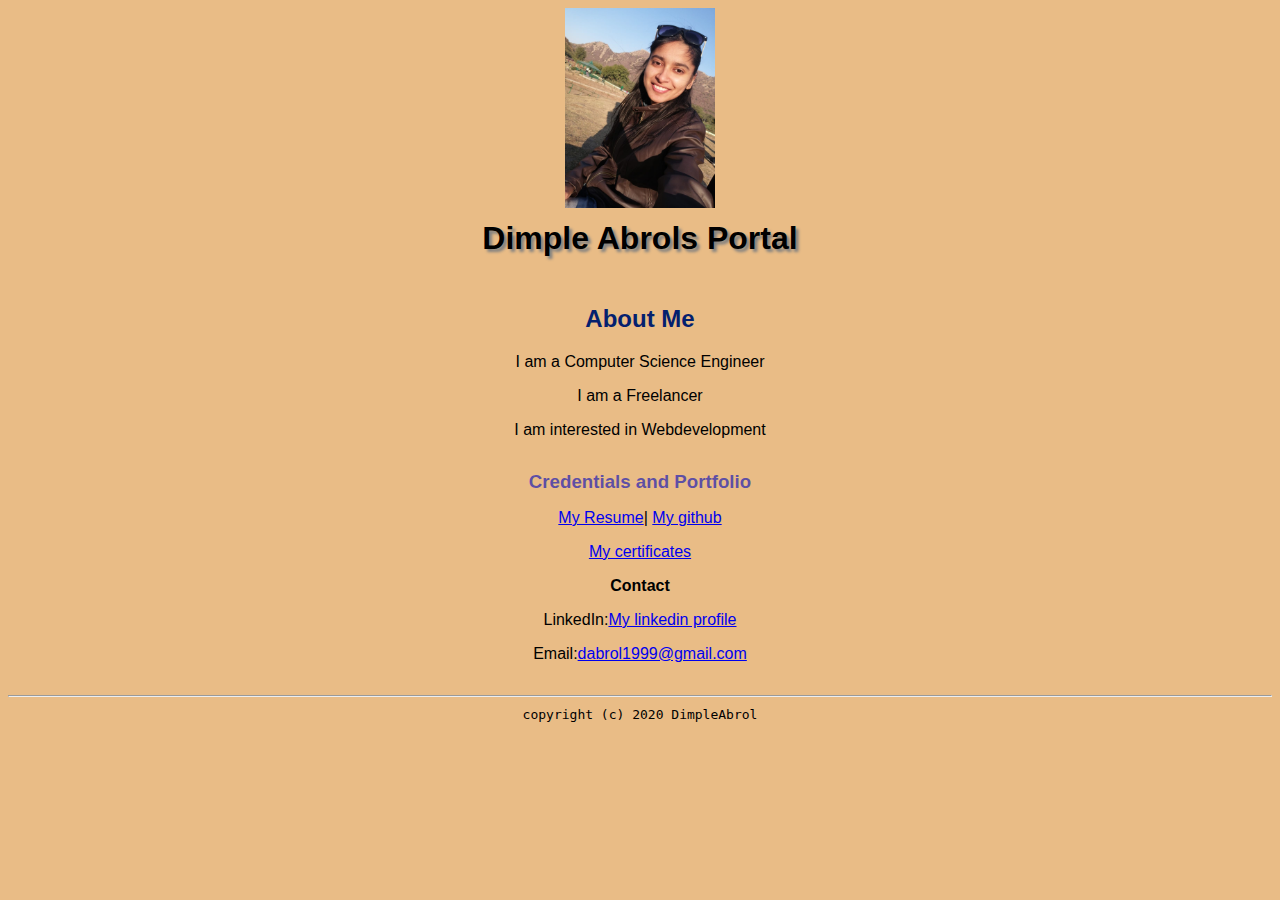
<file: index.html>
<!DOCTYPE html>
<html lang="en">
<head>
    <meta charset="UTF-8">
    <meta name="viewport" content="width=device-width, initial-scale=1.0">
    <link href="css\style.css" rel="stylesheet" type="text/css">
    <a href="resume.html"></a> 
    
    
    <title>Dimple Abrols Portal</title>
</head>
<body>
    <img src="images/image.jpg" width="150" alt="banner">
    <h1>Dimple Abrols Portal </h1>
    <h2>About Me</h2>
    <p>I am a Computer Science Engineer</p>
    <p>I am a Freelancer</p> 
    <p>I am interested in Webdevelopment</p>   
    <h3>Credentials and Portfolio</h3>
    <p><a href="resume.html">My Resume</a>| <a href="https://github.com/DimpleAbrol">My github</a></p>
    <a href="certificate.html">My certificates</a>
    <h4>Contact</h4>
    <p>LinkedIn:<a href="https://www.linkedin.com/in/dimple-abrol-615545173">My linkedin profile</a></p>
    <p>Email:<a href="mailto:dabrol1999@gmail.com">dabrol1999@gmail.com</a></p>
</body>
<footer>
    <hr>
         <code>copyright (c) 2020 DimpleAbrol</code>
 </footer>
    
</footer>
</html>
</file>
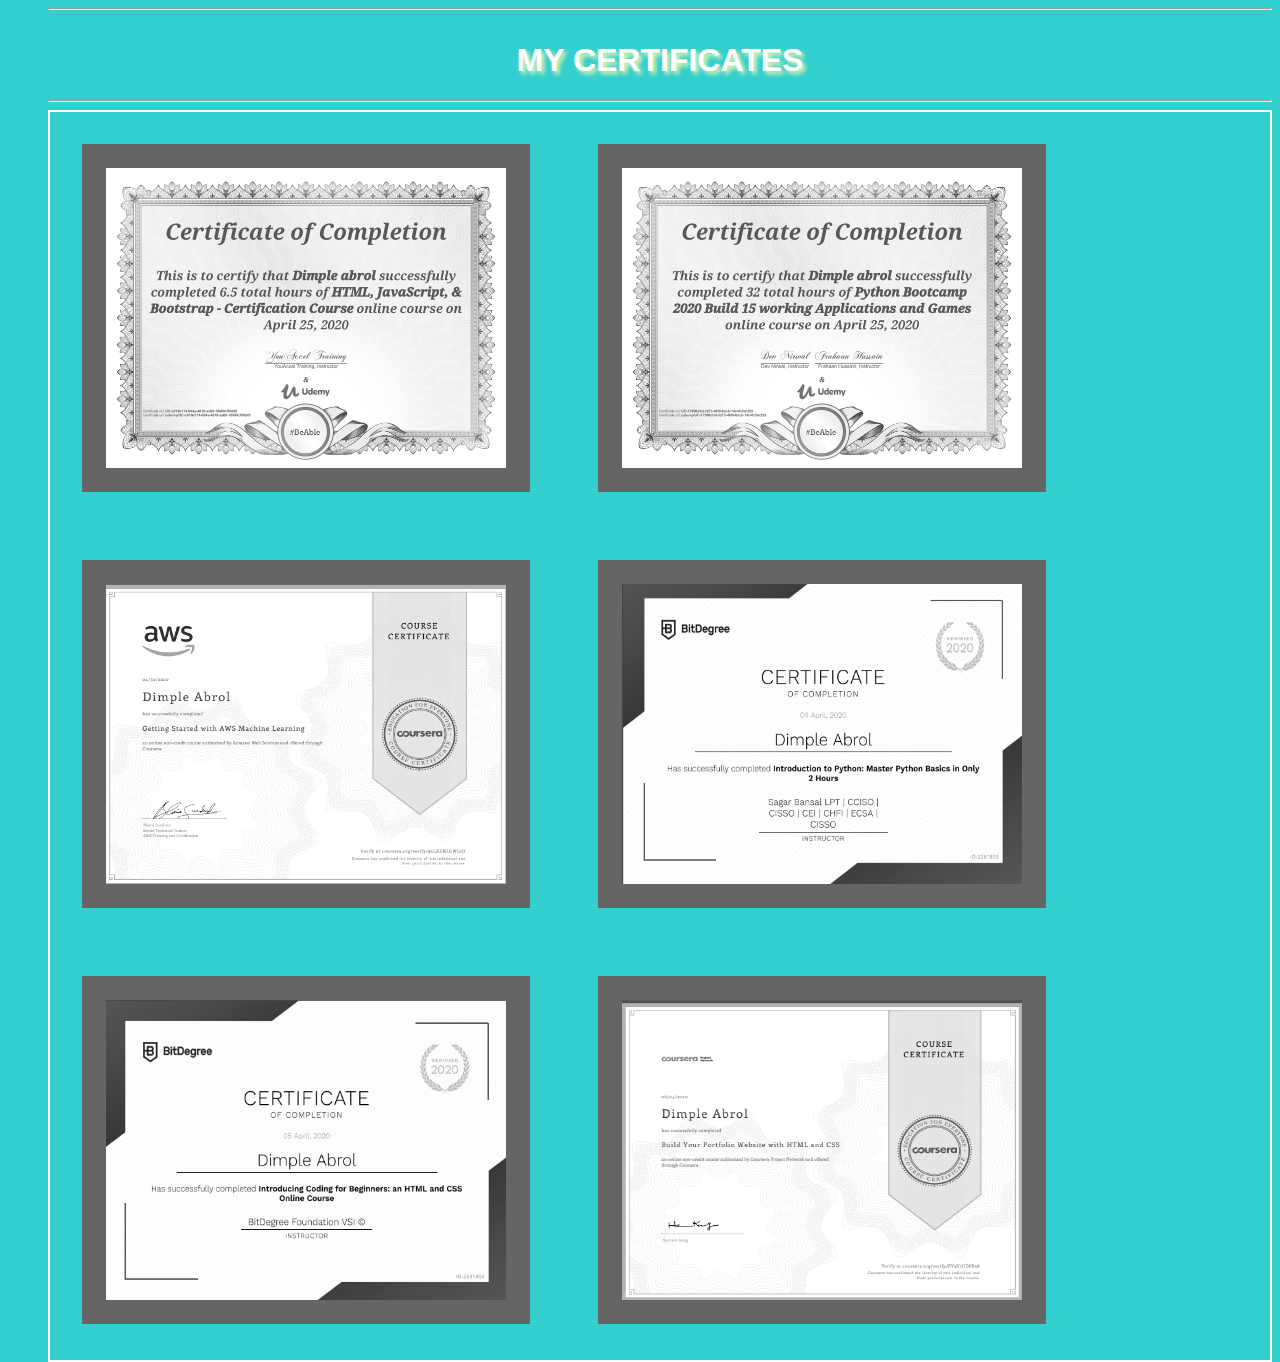
<file: certificate.html>
<!DOCTYPE html>
<html lang="en">
<head>
    <meta charset="UTF-8">
    <meta name="viewport" content="width=device-width, initial-scale=1.0">
    <link href="css\certi.css" rel="stylesheet" type="text/css">
</head>
<body>
    <footer> 
        <hr>
         <th colspan="4"><h1>My Certificates</h1></th>
        <hr>
    </footer>
    
    
    <div class="Certificates">
    <img src="images/html.jpg" width="400" height="300"> 
    <img src="images/python.jpg" width="400" height="300">
    <img src="images/aws.jpg" width="400" height="300">
    <img src="images/p2.jpg" width="400" height="300">
    <img src="images/h2.jpg" width="400" height="300">
    <img src="images/cp.jpg" width="400" height="300">
    </div>
   
    
</body>
</html>
</file>
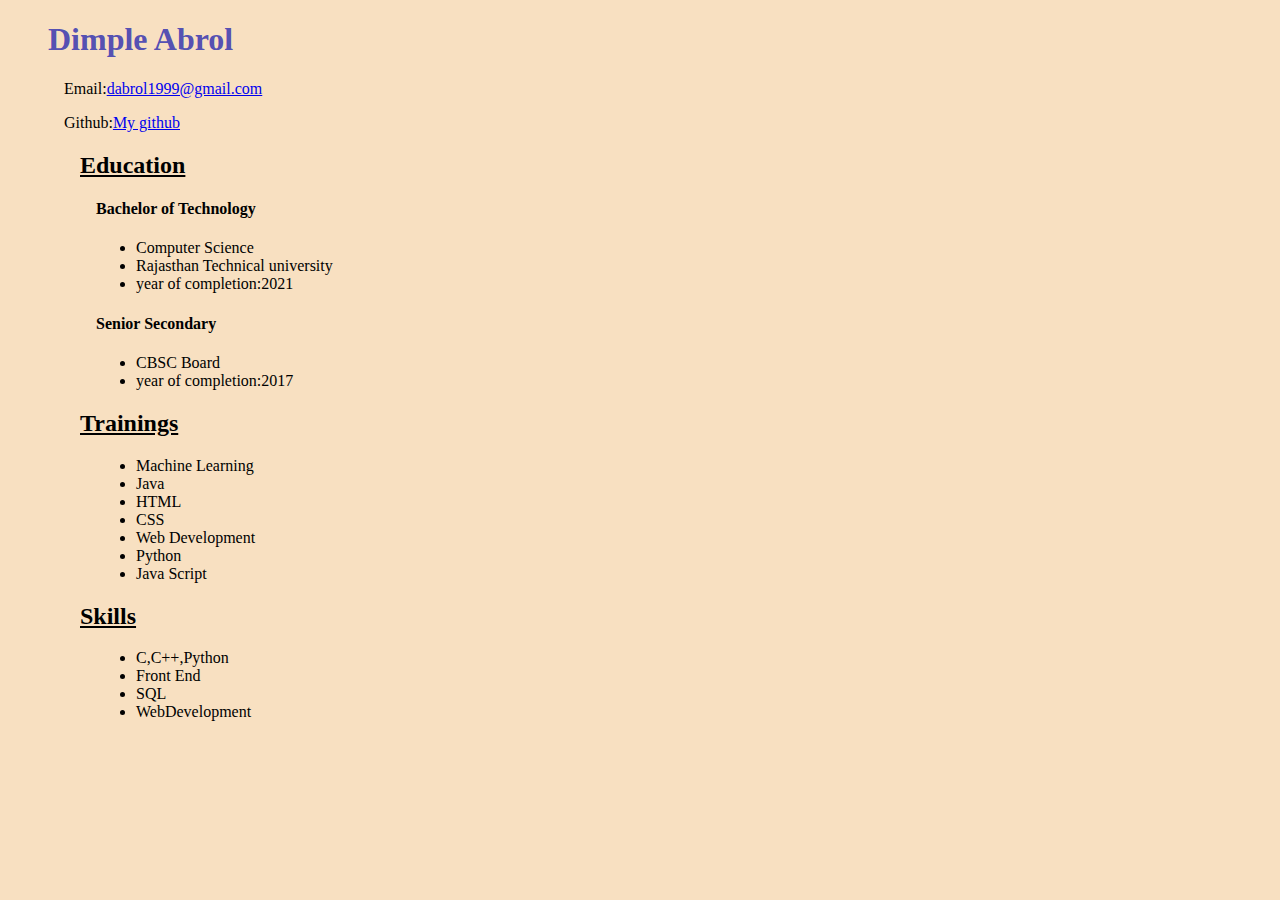
<file: resume.html>
<!DOCTYPE html>
<html lang="en">
<head>
    <meta charset="UTF-8">
    <meta name="viewport" content="width=device-width, initial-scale=1.0">
    <link href="css\resume.css" rel="stylesheet" type="text/css">
    <title>resume</title>
</head>
<body>
    <h1>Dimple Abrol</h1>
    <p>Email:<a href="dabrol1999@gmail.com">dabrol1999@gmail.com</a></p>
    <p>Github:<a href="https://github.com/DimpleAbrol">My github</a></p>
    <div>
    <h2>Education</h2>
      <h4>Bachelor of Technology</h4>
      <ul>
         <li>Computer Science</li> 
         <li>Rajasthan Technical university</li> 
         <li>year of completion:2021</li> 
      </ul>
      <h4>Senior Secondary</h4>
      <ul> 
          <Li>CBSC Board</Li>
       <li>year of completion:2017</li> </ul>
       <h2>Trainings</h2>
       <ul>
           <li>Machine Learning</li>
           <li>Java</li>
           <li>HTML</li>
           <li>CSS</li>
           <li>Web Development</li>
           <li>Python</li>
           <li>Java Script</li>
       </ul>
       <h2>Skills</h2>
       <ul>
           <li>
               C,C++,Python
           </li>
           <li>Front End</li>
           <li>SQL</li>
           <li>WebDevelopment</li>
       </ul>
    </div>
      
    
</body>
</html>
</file>
